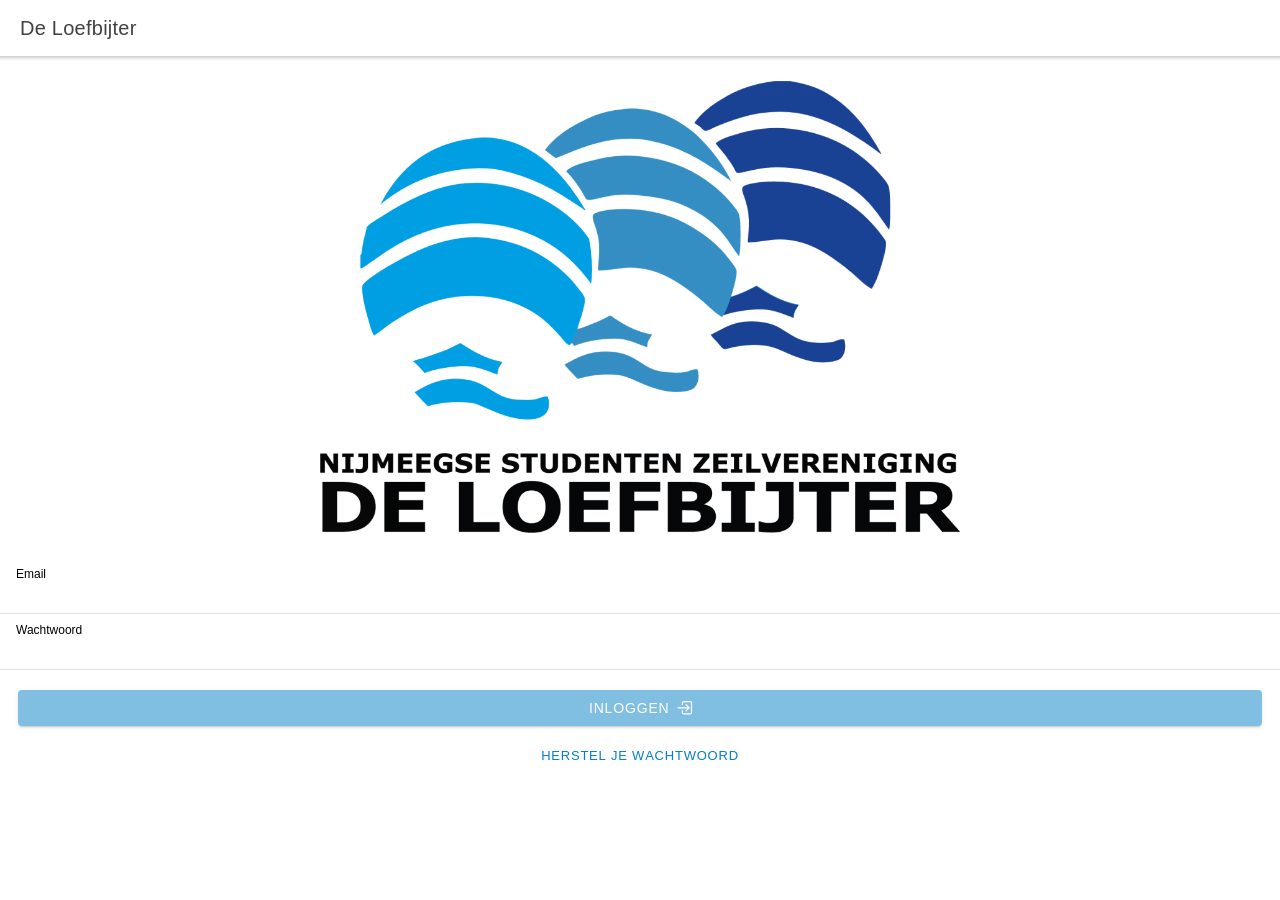
<file: index.html>
<!DOCTYPE html>
<html lang="en">

<head>
  <meta charset="utf-8" />
  <title>De Loefbijter App</title>

  <base href="/" />

  <meta name="viewport"
    content="viewport-fit=cover, width=device-width, initial-scale=1.0, minimum-scale=1.0, maximum-scale=1.0, user-scalable=no" />
  <meta name="format-detection" content="telephone=no" />
  <meta name="msapplication-tap-highlight" content="no" />

  <link rel="icon"
    href="https://www.loefbijter.nl/wp-content/uploads/2017/05/cropped-Logo-transparant-zonder-tekst-192x192.png"
    sizes="192x192">
  <!-- add to homescreen for ios -->
  <meta name="apple-mobile-web-app-capable" content="yes" />
  <meta name="apple-mobile-web-app-status-bar-style" content="black" />
<link rel="stylesheet" href="styles.d172e4af5f29011d41fa.css"></head>

<body>
  <app-root></app-root>
<script src="runtime-es2015.d616ca2672f904a83487.js" type="module"></script><script src="runtime-es5.d616ca2672f904a83487.js" nomodule defer></script><script src="polyfills-es5.81a0bd959af6285defc9.js" nomodule defer></script><script src="polyfills-es2015.c7d5d4321c5989b4b1f1.js" type="module"></script><script src="main-es2015.a82d1a206005ce943559.js" type="module"></script><script src="main-es5.a82d1a206005ce943559.js" nomodule defer></script></body>

</html>
</file>
<file: styles.d172e4af5f29011d41fa.css>
:root{--ion-color-primary:#0580c7;--ion-color-primary-rgb:56,128,255;--ion-color-primary-contrast:#ffffff;--ion-color-primary-contrast-rgb:255,255,255;--ion-color-primary-shade:#3171e0;--ion-color-primary-tint:#4c8dff;--ion-color-secondary:#3dc2ff;--ion-color-secondary-rgb:61,194,255;--ion-color-secondary-contrast:#ffffff;--ion-color-secondary-contrast-rgb:255,255,255;--ion-color-secondary-shade:#36abe0;--ion-color-secondary-tint:#50c8ff;--ion-color-tertiary:#5260ff;--ion-color-tertiary-rgb:82,96,255;--ion-color-tertiary-contrast:#ffffff;--ion-color-tertiary-contrast-rgb:255,255,255;--ion-color-tertiary-shade:#4854e0;--ion-color-tertiary-tint:#6370ff;--ion-color-success:#2dd36f;--ion-color-success-rgb:45,211,111;--ion-color-success-contrast:#ffffff;--ion-color-success-contrast-rgb:255,255,255;--ion-color-success-shade:#28ba62;--ion-color-success-tint:#42d77d;--ion-color-warning:#ffc409;--ion-color-warning-rgb:255,196,9;--ion-color-warning-contrast:#000000;--ion-color-warning-contrast-rgb:0,0,0;--ion-color-warning-shade:#e0ac08;--ion-color-warning-tint:#ffca22;--ion-color-danger:#eb445a;--ion-color-danger-rgb:235,68,90;--ion-color-danger-contrast:#ffffff;--ion-color-danger-contrast-rgb:255,255,255;--ion-color-danger-shade:#cf3c4f;--ion-color-danger-tint:#ed576b;--ion-color-dark:#222428;--ion-color-dark-rgb:34,36,40;--ion-color-dark-contrast:#ffffff;--ion-color-dark-contrast-rgb:255,255,255;--ion-color-dark-shade:#1e2023;--ion-color-dark-tint:#383a3e;--ion-color-medium:#92949c;--ion-color-medium-rgb:146,148,156;--ion-color-medium-contrast:#ffffff;--ion-color-medium-contrast-rgb:255,255,255;--ion-color-medium-shade:#808289;--ion-color-medium-tint:#9d9fa6;--ion-color-light:#f4f5f8;--ion-color-light-rgb:244,245,248;--ion-color-light-contrast:#000000;--ion-color-light-contrast-rgb:0,0,0;--ion-color-light-shade:#d7d8da;--ion-color-light-tint:#f5f6f9}@media (prefers-color-scheme:dark){body{--ion-color-primary:#428cff;--ion-color-primary-rgb:66,140,255;--ion-color-primary-contrast:#ffffff;--ion-color-primary-contrast-rgb:255,255,255;--ion-color-primary-shade:#3a7be0;--ion-color-primary-tint:#5598ff;--ion-color-secondary:#50c8ff;--ion-color-secondary-rgb:80,200,255;--ion-color-secondary-contrast:#ffffff;--ion-color-secondary-contrast-rgb:255,255,255;--ion-color-secondary-shade:#46b0e0;--ion-color-secondary-tint:#62ceff;--ion-color-tertiary:#6a64ff;--ion-color-tertiary-rgb:106,100,255;--ion-color-tertiary-contrast:#ffffff;--ion-color-tertiary-contrast-rgb:255,255,255;--ion-color-tertiary-shade:#5d58e0;--ion-color-tertiary-tint:#7974ff;--ion-color-success:#2fdf75;--ion-color-success-rgb:47,223,117;--ion-color-success-contrast:#000000;--ion-color-success-contrast-rgb:0,0,0;--ion-color-success-shade:#29c467;--ion-color-success-tint:#44e283;--ion-color-warning:#ffd534;--ion-color-warning-rgb:255,213,52;--ion-color-warning-contrast:#000000;--ion-color-warning-contrast-rgb:0,0,0;--ion-color-warning-shade:#e0bb2e;--ion-color-warning-tint:#ffd948;--ion-color-danger:#ff4961;--ion-color-danger-rgb:255,73,97;--ion-color-danger-contrast:#ffffff;--ion-color-danger-contrast-rgb:255,255,255;--ion-color-danger-shade:#e04055;--ion-color-danger-tint:#ff5b71;--ion-color-dark:#f4f5f8;--ion-color-dark-rgb:244,245,248;--ion-color-dark-contrast:#000000;--ion-color-dark-contrast-rgb:0,0,0;--ion-color-dark-shade:#d7d8da;--ion-color-dark-tint:#f5f6f9;--ion-color-medium:#989aa2;--ion-color-medium-rgb:152,154,162;--ion-color-medium-contrast:#000000;--ion-color-medium-contrast-rgb:0,0,0;--ion-color-medium-shade:#86888f;--ion-color-medium-tint:#a2a4ab;--ion-color-light:#222428;--ion-color-light-rgb:34,36,40;--ion-color-light-contrast:#ffffff;--ion-color-light-contrast-rgb:255,255,255;--ion-color-light-shade:#1e2023;--ion-color-light-tint:#383a3e}.ios body{--ion-background-color:#000000;--ion-background-color-rgb:0,0,0;--ion-text-color:#ffffff;--ion-text-color-rgb:255,255,255;--ion-color-step-50:#0d0d0d;--ion-color-step-100:#1a1a1a;--ion-color-step-150:#262626;--ion-color-step-200:#333333;--ion-color-step-250:#404040;--ion-color-step-300:#4d4d4d;--ion-color-step-350:#595959;--ion-color-step-400:#666666;--ion-color-step-450:#737373;--ion-color-step-500:#808080;--ion-color-step-550:#8c8c8c;--ion-color-step-600:#999999;--ion-color-step-650:#a6a6a6;--ion-color-step-700:#b3b3b3;--ion-color-step-750:#bfbfbf;--ion-color-step-800:#cccccc;--ion-color-step-850:#d9d9d9;--ion-color-step-900:#e6e6e6;--ion-color-step-950:#f2f2f2;--ion-toolbar-background:#0d0d0d;--ion-item-background:#1c1c1c;--ion-item-background-activated:#313131}.md body{--ion-background-color:#121212;--ion-background-color-rgb:18,18,18;--ion-text-color:#ffffff;--ion-text-color-rgb:255,255,255;--ion-border-color:#222222;--ion-color-step-50:#1e1e1e;--ion-color-step-100:#2a2a2a;--ion-color-step-150:#363636;--ion-color-step-200:#414141;--ion-color-step-250:#4d4d4d;--ion-color-step-300:#595959;--ion-color-step-350:#656565;--ion-color-step-400:#717171;--ion-color-step-450:#7d7d7d;--ion-color-step-500:#898989;--ion-color-step-550:#949494;--ion-color-step-600:#a0a0a0;--ion-color-step-650:#acacac;--ion-color-step-700:#b8b8b8;--ion-color-step-750:#c4c4c4;--ion-color-step-800:#d0d0d0;--ion-color-step-850:#dbdbdb;--ion-color-step-900:#e7e7e7;--ion-color-step-950:#f3f3f3;--ion-item-background:#1A1B1E}ion-title.title-large{--color:white}}html.ios{--ion-default-font:-apple-system,BlinkMacSystemFont,"Helvetica Neue","Roboto",sans-serif}html.md{--ion-default-font:"Roboto","Helvetica Neue",sans-serif}body.backdrop-no-scroll{overflow:hidden}html.ios ion-modal.modal-card .ion-page>ion-header>ion-toolbar:first-child{padding-top:0}.ion-color-primary{--ion-color-base:var(--ion-color-primary, #3880ff)!important;--ion-color-base-rgb:var(--ion-color-primary-rgb, 56, 128, 255)!important;--ion-color-contrast:var(--ion-color-primary-contrast, #fff)!important;--ion-color-contrast-rgb:var(--ion-color-primary-contrast-rgb, 255, 255, 255)!important;--ion-color-shade:var(--ion-color-primary-shade, #3171e0)!important;--ion-color-tint:var(--ion-color-primary-tint, #4c8dff)!important}.ion-color-secondary{--ion-color-base:var(--ion-color-secondary, #3dc2ff)!important;--ion-color-base-rgb:var(--ion-color-secondary-rgb, 61, 194, 255)!important;--ion-color-contrast:var(--ion-color-secondary-contrast, #fff)!important;--ion-color-contrast-rgb:var(--ion-color-secondary-contrast-rgb, 255, 255, 255)!important;--ion-color-shade:var(--ion-color-secondary-shade, #36abe0)!important;--ion-color-tint:var(--ion-color-secondary-tint, #50c8ff)!important}.ion-color-tertiary{--ion-color-base:var(--ion-color-tertiary, #5260ff)!important;--ion-color-base-rgb:var(--ion-color-tertiary-rgb, 82, 96, 255)!important;--ion-color-contrast:var(--ion-color-tertiary-contrast, #fff)!important;--ion-color-contrast-rgb:var(--ion-color-tertiary-contrast-rgb, 255, 255, 255)!important;--ion-color-shade:var(--ion-color-tertiary-shade, #4854e0)!important;--ion-color-tint:var(--ion-color-tertiary-tint, #6370ff)!important}.ion-color-success{--ion-color-base:var(--ion-color-success, #2dd36f)!important;--ion-color-base-rgb:var(--ion-color-success-rgb, 45, 211, 111)!important;--ion-color-contrast:var(--ion-color-success-contrast, #fff)!important;--ion-color-contrast-rgb:var(--ion-color-success-contrast-rgb, 255, 255, 255)!important;--ion-color-shade:var(--ion-color-success-shade, #28ba62)!important;--ion-color-tint:var(--ion-color-success-tint, #42d77d)!important}.ion-color-warning{--ion-color-base:var(--ion-color-warning, #ffc409)!important;--ion-color-base-rgb:var(--ion-color-warning-rgb, 255, 196, 9)!important;--ion-color-contrast:var(--ion-color-warning-contrast, #000)!important;--ion-color-contrast-rgb:var(--ion-color-warning-contrast-rgb, 0, 0, 0)!important;--ion-color-shade:var(--ion-color-warning-shade, #e0ac08)!important;--ion-color-tint:var(--ion-color-warning-tint, #ffca22)!important}.ion-color-danger{--ion-color-base:var(--ion-color-danger, #eb445a)!important;--ion-color-base-rgb:var(--ion-color-danger-rgb, 235, 68, 90)!important;--ion-color-contrast:var(--ion-color-danger-contrast, #fff)!important;--ion-color-contrast-rgb:var(--ion-color-danger-contrast-rgb, 255, 255, 255)!important;--ion-color-shade:var(--ion-color-danger-shade, #cf3c4f)!important;--ion-color-tint:var(--ion-color-danger-tint, #ed576b)!important}.ion-color-light{--ion-color-base:var(--ion-color-light, #f4f5f8)!important;--ion-color-base-rgb:var(--ion-color-light-rgb, 244, 245, 248)!important;--ion-color-contrast:var(--ion-color-light-contrast, #000)!important;--ion-color-contrast-rgb:var(--ion-color-light-contrast-rgb, 0, 0, 0)!important;--ion-color-shade:var(--ion-color-light-shade, #d7d8da)!important;--ion-color-tint:var(--ion-color-light-tint, #f5f6f9)!important}.ion-color-medium{--ion-color-base:var(--ion-color-medium, #92949c)!important;--ion-color-base-rgb:var(--ion-color-medium-rgb, 146, 148, 156)!important;--ion-color-contrast:var(--ion-color-medium-contrast, #fff)!important;--ion-color-contrast-rgb:var(--ion-color-medium-contrast-rgb, 255, 255, 255)!important;--ion-color-shade:var(--ion-color-medium-shade, #808289)!important;--ion-color-tint:var(--ion-color-medium-tint, #9d9fa6)!important}.ion-color-dark{--ion-color-base:var(--ion-color-dark, #222428)!important;--ion-color-base-rgb:var(--ion-color-dark-rgb, 34, 36, 40)!important;--ion-color-contrast:var(--ion-color-dark-contrast, #fff)!important;--ion-color-contrast-rgb:var(--ion-color-dark-contrast-rgb, 255, 255, 255)!important;--ion-color-shade:var(--ion-color-dark-shade, #1e2023)!important;--ion-color-tint:var(--ion-color-dark-tint, #383a3e)!important}.ion-page{left:0;right:0;top:0;bottom:0;display:flex;position:absolute;flex-direction:column;justify-content:space-between;contain:layout size style;overflow:hidden;z-index:0}.split-pane-visible>.ion-page.split-pane-main{position:relative}.ion-page-hidden,[hidden],ion-action-sheet-controller,ion-alert-controller,ion-loading-controller,ion-menu-controller,ion-modal-controller,ion-nav-controller,ion-picker-controller,ion-popover-controller,ion-route,ion-route-redirect,ion-router,ion-select-option,ion-toast-controller{display:none!important}.ion-page-invisible{opacity:0}.can-go-back>ion-header ion-back-button{display:block}html.plt-ios.plt-hybrid,html.plt-ios.plt-pwa{--ion-statusbar-padding:20px}@supports (padding-top:20px){html{--ion-safe-area-top:var(--ion-statusbar-padding)}}@supports (padding-top:constant(safe-area-inset-top)){html{--ion-safe-area-top:constant(safe-area-inset-top);--ion-safe-area-bottom:constant(safe-area-inset-bottom);--ion-safe-area-left:constant(safe-area-inset-left);--ion-safe-area-right:constant(safe-area-inset-right)}}@supports (padding-top:env(safe-area-inset-top)){html{--ion-safe-area-top:env(safe-area-inset-top);--ion-safe-area-bottom:env(safe-area-inset-bottom);--ion-safe-area-left:env(safe-area-inset-left);--ion-safe-area-right:env(safe-area-inset-right)}}ion-card-header.ion-color .ion-inherit-color,ion-card.ion-color .ion-inherit-color{color:inherit}.menu-content{transform:translate3d(0,0,0)}.menu-content-open{cursor:pointer;touch-action:manipulation;pointer-events:none}.ios .menu-content-reveal{box-shadow:-8px 0 42px rgba(0,0,0,.08)}[dir=rtl].ios .menu-content-reveal{box-shadow:8px 0 42px rgba(0,0,0,.08)}.md .menu-content-push,.md .menu-content-reveal{box-shadow:4px 0 16px rgba(0,0,0,.18)}audio,canvas,progress,video{vertical-align:baseline}audio:not([controls]){display:none;height:0}b,strong{font-weight:700}img{max-width:100%;border:0}svg:not(:root){overflow:hidden}figure{margin:1em 40px}hr{height:1px;border-width:0;box-sizing:content-box}pre{overflow:auto}code,kbd,pre,samp{font-family:monospace,monospace;font-size:1em}input,label,select,textarea{font-family:inherit;line-height:normal}textarea{overflow:auto;height:auto;font:inherit;color:inherit}textarea::-webkit-input-placeholder{padding-left:2px}textarea::-moz-placeholder{padding-left:2px}textarea::-ms-input-placeholder{padding-left:2px}textarea::placeholder{padding-left:2px}form,input,optgroup,select{margin:0;font:inherit;color:inherit}html input[type=button],input[type=reset],input[type=submit]{cursor:pointer;-webkit-appearance:button}.ion-tappable,[tappable],[tappable] div,[tappable] ion-icon,[tappable] ion-label,[tappable] span,a,a div,a ion-icon,a ion-label,a span,button,button div,button ion-icon,button ion-label,button span,input,textarea{touch-action:manipulation}a ion-label,button ion-label{pointer-events:none}button{border:0;border-radius:0;font-family:inherit;font-style:inherit;font-variant:inherit;line-height:1;text-transform:none;cursor:pointer;-webkit-appearance:button}[tappable]{cursor:pointer}a[disabled],button[disabled],html input[disabled]{cursor:default}button::-moz-focus-inner,input::-moz-focus-inner{padding:0;border:0}input[type=checkbox],input[type=radio]{padding:0;box-sizing:border-box}input[type=number]::-webkit-inner-spin-button,input[type=number]::-webkit-outer-spin-button{height:auto}input[type=search]::-webkit-search-cancel-button,input[type=search]::-webkit-search-decoration{-webkit-appearance:none}table{border-collapse:collapse;border-spacing:0}td,th{padding:0}*{box-sizing:border-box;-webkit-tap-highlight-color:transparent;-webkit-tap-highlight-color:transparent;-webkit-touch-callout:none}html{--ion-font-family:var(--ion-default-font);width:100%;height:100%;-webkit-text-size-adjust:100%;-moz-text-size-adjust:100%;-ms-text-size-adjust:100%;text-size-adjust:100%;font-family:var(--ion-font-family)}html:not(.hydrated) body{display:none}html.plt-pwa{height:100vh}body{background:var(--ion-background-color);-moz-osx-font-smoothing:grayscale;-webkit-font-smoothing:antialiased;position:fixed;width:100%;max-width:100%;height:100%;max-height:100%;text-rendering:optimizeLegibility;overflow:hidden;touch-action:manipulation;-webkit-user-drag:none;-ms-content-zooming:none;word-wrap:break-word;overscroll-behavior-y:none;-webkit-text-size-adjust:none;-moz-text-size-adjust:none;-ms-text-size-adjust:none;text-size-adjust:none;margin:0;padding:0}a{background-color:transparent;color:var(--ion-color-primary,#3880ff)}h1,h2,h3,h4,h5,h6{margin-top:16px;margin-bottom:10px;font-weight:500;line-height:1.2}h1{margin-top:20px;font-size:26px}h2{margin-top:18px;font-size:24px}h3{font-size:22px}h4{font-size:20px}h5{font-size:18px}h6{font-size:16px}small{font-size:75%}sub,sup{position:relative;font-size:75%;line-height:0;vertical-align:baseline}sup{top:-.5em}sub{bottom:-.25em}.ion-hide,.ion-hide-down,.ion-hide-up{display:none!important}@media (max-width:576px){.ion-hide-sm-down{display:none!important}}@media (max-width:768px){.ion-hide-md-down{display:none!important}}@media (max-width:992px){.ion-hide-lg-down{display:none!important}}@media (max-width:1200px){.ion-hide-xl-down{display:none!important}}.ion-no-padding{--padding-start:0;--padding-end:0;--padding-top:0;--padding-bottom:0;padding:0}.ion-padding{--padding-start:var(--ion-padding, 16px);--padding-end:var(--ion-padding, 16px);--padding-top:var(--ion-padding, 16px);--padding-bottom:var(--ion-padding, 16px);padding-left:var(--ion-padding,16px);padding-right:var(--ion-padding,16px);padding-top:var(--ion-padding,16px);padding-bottom:var(--ion-padding,16px)}@supports ((-webkit-margin-start:0) or (margin-inline-start:0)) or (-webkit-margin-start:0){.ion-padding{padding-left:unset;padding-right:unset;-webkit-padding-start:var(--ion-padding,16px);padding-inline-start:var(--ion-padding,16px);-webkit-padding-end:var(--ion-padding,16px);padding-inline-end:var(--ion-padding,16px)}}.ion-padding-top{--padding-top:var(--ion-padding, 16px);padding-top:var(--ion-padding,16px)}.ion-padding-start{--padding-start:var(--ion-padding, 16px);padding-left:var(--ion-padding,16px)}.ion-padding-end{--padding-end:var(--ion-padding, 16px);padding-right:var(--ion-padding,16px)}@supports ((-webkit-margin-start:0) or (margin-inline-start:0)) or (-webkit-margin-start:0){.ion-padding-start{padding-left:unset;-webkit-padding-start:var(--ion-padding,16px);padding-inline-start:var(--ion-padding,16px)}.ion-padding-end{padding-right:unset;-webkit-padding-end:var(--ion-padding,16px);padding-inline-end:var(--ion-padding,16px)}}.ion-padding-bottom{--padding-bottom:var(--ion-padding, 16px);padding-bottom:var(--ion-padding,16px)}.ion-padding-vertical{--padding-top:var(--ion-padding, 16px);--padding-bottom:var(--ion-padding, 16px);padding-top:var(--ion-padding,16px);padding-bottom:var(--ion-padding,16px)}.ion-padding-horizontal{--padding-start:var(--ion-padding, 16px);--padding-end:var(--ion-padding, 16px);padding-left:var(--ion-padding,16px);padding-right:var(--ion-padding,16px)}.ion-no-margin{--margin-start:0;--margin-end:0;--margin-top:0;--margin-bottom:0;margin:0}.ion-margin{--margin-start:var(--ion-margin, 16px);--margin-end:var(--ion-margin, 16px);--margin-top:var(--ion-margin, 16px);--margin-bottom:var(--ion-margin, 16px);margin-left:var(--ion-margin,16px);margin-right:var(--ion-margin,16px);margin-top:var(--ion-margin,16px);margin-bottom:var(--ion-margin,16px)}@supports ((-webkit-margin-start:0) or (margin-inline-start:0)) or (-webkit-margin-start:0){.ion-padding-horizontal{padding-left:unset;padding-right:unset;-webkit-padding-start:var(--ion-padding,16px);padding-inline-start:var(--ion-padding,16px);-webkit-padding-end:var(--ion-padding,16px);padding-inline-end:var(--ion-padding,16px)}.ion-margin{margin-left:unset;margin-right:unset;-webkit-margin-start:var(--ion-margin,16px);margin-inline-start:var(--ion-margin,16px);-webkit-margin-end:var(--ion-margin,16px);margin-inline-end:var(--ion-margin,16px)}}.ion-margin-top{--margin-top:var(--ion-margin, 16px);margin-top:var(--ion-margin,16px)}.ion-margin-start{--margin-start:var(--ion-margin, 16px);margin-left:var(--ion-margin,16px)}.ion-margin-end{--margin-end:var(--ion-margin, 16px);margin-right:var(--ion-margin,16px)}@supports ((-webkit-margin-start:0) or (margin-inline-start:0)) or (-webkit-margin-start:0){.ion-margin-start{margin-left:unset;-webkit-margin-start:var(--ion-margin,16px);margin-inline-start:var(--ion-margin,16px)}.ion-margin-end{margin-right:unset;-webkit-margin-end:var(--ion-margin,16px);margin-inline-end:var(--ion-margin,16px)}}.ion-margin-bottom{--margin-bottom:var(--ion-margin, 16px);margin-bottom:var(--ion-margin,16px)}.ion-margin-vertical{--margin-top:var(--ion-margin, 16px);--margin-bottom:var(--ion-margin, 16px);margin-top:var(--ion-margin,16px);margin-bottom:var(--ion-margin,16px)}.ion-margin-horizontal{--margin-start:var(--ion-margin, 16px);--margin-end:var(--ion-margin, 16px);margin-left:var(--ion-margin,16px);margin-right:var(--ion-margin,16px)}@supports ((-webkit-margin-start:0) or (margin-inline-start:0)) or (-webkit-margin-start:0){.ion-margin-horizontal{margin-left:unset;margin-right:unset;-webkit-margin-start:var(--ion-margin,16px);margin-inline-start:var(--ion-margin,16px);-webkit-margin-end:var(--ion-margin,16px);margin-inline-end:var(--ion-margin,16px)}}.ion-float-left{float:left!important}.ion-float-right{float:right!important}.ion-float-start{float:left!important}:host-context([dir=rtl]) .ion-float-start,[dir=rtl] .ion-float-start{float:right!important}.ion-float-end{float:right!important}:host-context([dir=rtl]) .ion-float-end,[dir=rtl] .ion-float-end{float:left!important}.ion-text-center{text-align:center!important}.ion-text-justify{text-align:justify!important}.ion-text-start{text-align:start!important}.ion-text-end{text-align:end!important}.ion-text-left{text-align:left!important}.ion-text-right{text-align:right!important}.ion-text-nowrap{white-space:nowrap!important}.ion-text-wrap{white-space:normal!important}.ion-text-uppercase{text-transform:uppercase!important}.ion-text-lowercase{text-transform:lowercase!important}.ion-text-capitalize{text-transform:capitalize!important}@media (min-width:576px){.ion-hide-sm-up{display:none!important}.ion-float-sm-left{float:left!important}.ion-float-sm-right{float:right!important}.ion-float-sm-start{float:left!important}:host-context([dir=rtl]) .ion-float-sm-start,[dir=rtl] .ion-float-sm-start{float:right!important}.ion-float-sm-end{float:right!important}:host-context([dir=rtl]) .ion-float-sm-end,[dir=rtl] .ion-float-sm-end{float:left!important}.ion-text-sm-center{text-align:center!important}.ion-text-sm-justify{text-align:justify!important}.ion-text-sm-start{text-align:start!important}.ion-text-sm-end{text-align:end!important}.ion-text-sm-left{text-align:left!important}.ion-text-sm-right{text-align:right!important}.ion-text-sm-nowrap{white-space:nowrap!important}.ion-text-sm-wrap{white-space:normal!important}.ion-text-sm-uppercase{text-transform:uppercase!important}.ion-text-sm-lowercase{text-transform:lowercase!important}.ion-text-sm-capitalize{text-transform:capitalize!important}}@media (min-width:768px){.ion-hide-md-up{display:none!important}.ion-float-md-left{float:left!important}.ion-float-md-right{float:right!important}.ion-float-md-start{float:left!important}:host-context([dir=rtl]) .ion-float-md-start,[dir=rtl] .ion-float-md-start{float:right!important}.ion-float-md-end{float:right!important}:host-context([dir=rtl]) .ion-float-md-end,[dir=rtl] .ion-float-md-end{float:left!important}.ion-text-md-center{text-align:center!important}.ion-text-md-justify{text-align:justify!important}.ion-text-md-start{text-align:start!important}.ion-text-md-end{text-align:end!important}.ion-text-md-left{text-align:left!important}.ion-text-md-right{text-align:right!important}.ion-text-md-nowrap{white-space:nowrap!important}.ion-text-md-wrap{white-space:normal!important}.ion-text-md-uppercase{text-transform:uppercase!important}.ion-text-md-lowercase{text-transform:lowercase!important}.ion-text-md-capitalize{text-transform:capitalize!important}}@media (min-width:992px){.ion-hide-lg-up{display:none!important}.ion-float-lg-left{float:left!important}.ion-float-lg-right{float:right!important}.ion-float-lg-start{float:left!important}:host-context([dir=rtl]) .ion-float-lg-start,[dir=rtl] .ion-float-lg-start{float:right!important}.ion-float-lg-end{float:right!important}:host-context([dir=rtl]) .ion-float-lg-end,[dir=rtl] .ion-float-lg-end{float:left!important}.ion-text-lg-center{text-align:center!important}.ion-text-lg-justify{text-align:justify!important}.ion-text-lg-start{text-align:start!important}.ion-text-lg-end{text-align:end!important}.ion-text-lg-left{text-align:left!important}.ion-text-lg-right{text-align:right!important}.ion-text-lg-nowrap{white-space:nowrap!important}.ion-text-lg-wrap{white-space:normal!important}.ion-text-lg-uppercase{text-transform:uppercase!important}.ion-text-lg-lowercase{text-transform:lowercase!important}.ion-text-lg-capitalize{text-transform:capitalize!important}}@media (min-width:1200px){.ion-hide-xl-up{display:none!important}.ion-float-xl-left{float:left!important}.ion-float-xl-right{float:right!important}.ion-float-xl-start{float:left!important}:host-context([dir=rtl]) .ion-float-xl-start,[dir=rtl] .ion-float-xl-start{float:right!important}.ion-float-xl-end{float:right!important}:host-context([dir=rtl]) .ion-float-xl-end,[dir=rtl] .ion-float-xl-end{float:left!important}.ion-text-xl-center{text-align:center!important}.ion-text-xl-justify{text-align:justify!important}.ion-text-xl-start{text-align:start!important}.ion-text-xl-end{text-align:end!important}.ion-text-xl-left{text-align:left!important}.ion-text-xl-right{text-align:right!important}.ion-text-xl-nowrap{white-space:nowrap!important}.ion-text-xl-wrap{white-space:normal!important}.ion-text-xl-uppercase{text-transform:uppercase!important}.ion-text-xl-lowercase{text-transform:lowercase!important}.ion-text-xl-capitalize{text-transform:capitalize!important}}.ion-align-self-start{align-self:flex-start!important}.ion-align-self-end{align-self:flex-end!important}.ion-align-self-center{align-self:center!important}.ion-align-self-stretch{align-self:stretch!important}.ion-align-self-baseline{align-self:baseline!important}.ion-align-self-auto{align-self:auto!important}.ion-wrap{flex-wrap:wrap!important}.ion-nowrap{flex-wrap:nowrap!important}.ion-wrap-reverse{flex-wrap:wrap-reverse!important}.ion-justify-content-start{justify-content:flex-start!important}.ion-justify-content-center{justify-content:center!important}.ion-justify-content-end{justify-content:flex-end!important}.ion-justify-content-around{justify-content:space-around!important}.ion-justify-content-between{justify-content:space-between!important}.ion-justify-content-evenly{justify-content:space-evenly!important}.ion-align-items-start{align-items:flex-start!important}.ion-align-items-center{align-items:center!important}.ion-align-items-end{align-items:flex-end!important}.ion-align-items-stretch{align-items:stretch!important}.ion-align-items-baseline{align-items:baseline!important}.ion-button-footer{width:100%;position:fixed;bottom:0}.footer-subtitle{text-align:center;font-size:13px;padding-top:5px;color:var(--ion-color-medium)}.item-interactive-disabled.show-disabled.sc-ion-label-md-h:not(.item-multiple-inputs),.item-interactive-disabled.show-disabled:not(.item-multiple-inputs) .sc-ion-label-md-h,.item-interactive-disabled.show-disabled:not(.item-multiple-inputs) ion-checkbox.checkbox-disabled{opacity:1!important}
</file>
